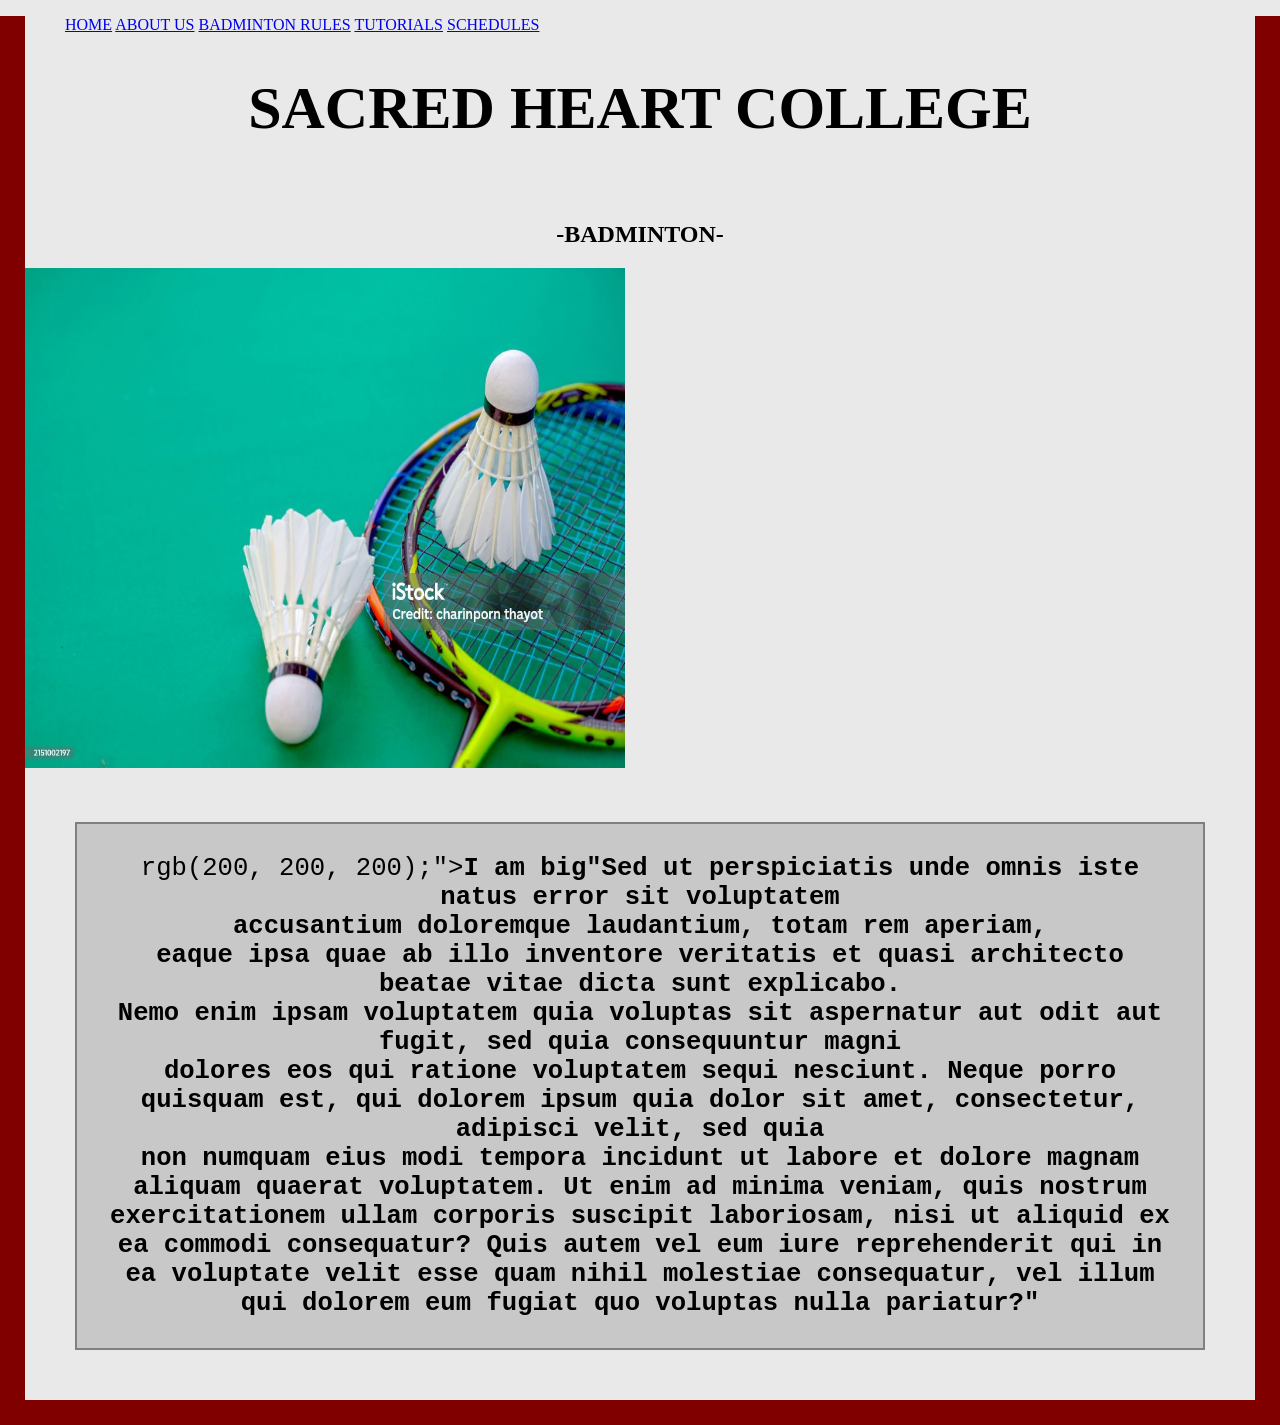
<file: index.html>
<!DOCTYPE html>
<html>
<head>
  <link rel="stylesheet" href="style.css">
  </head>
  <body>

<title>Page Title</title>
<nav>
  <ul>
    <a href="index.html">HOME</a>
    <a href="Aboutus.html" target="_blank">ABOUT US</a> 
    <a href="Badminton.html" target="_blank">BADMINTON RULES</a> 
    <a href="Tutorials.html" target="_blank">TUTORIALS</a> 
    <a href="Schedules.html" target="_blank">SCHEDULES</a> 
    
  </ul>
</nav>
</head>
<body>
<h1 style="font-size:60px;text-align:center;">SACRED HEART COLLEGE</h1>
<br>
<h2 style="text-align:center;">-BADMINTON-</h2>
<img src="istockphoto-2151002197-1024x1024 (2).jpg" alt="Badminton rackets"
          style="width: 600px;px;height:500px;">
          <br>

<p style="font: size 35px;text-align:center;background-color:rgb(200, 200, 200);">rgb(200, 200, 200);"><b>I am big"Sed ut perspiciatis unde omnis iste natus error sit voluptatem<br>accusantium doloremque laudantium, totam rem aperiam, <br>eaque ipsa quae ab illo inventore veritatis et quasi architecto beatae vitae dicta sunt explicabo. <br>Nemo enim ipsam voluptatem quia voluptas sit aspernatur aut odit aut fugit, sed quia consequuntur magni<br> dolores eos qui ratione voluptatem sequi nesciunt. Neque porro quisquam est, qui dolorem ipsum quia dolor sit amet, consectetur, adipisci velit, sed quia<br> non numquam eius modi tempora incidunt ut labore et dolore magnam aliquam quaerat voluptatem. Ut enim ad minima veniam, quis nostrum exercitationem ullam corporis
         suscipit laboriosam, nisi ut aliquid ex ea commodi consequatur? Quis autem vel eum iure reprehenderit qui in ea voluptate velit esse quam nihil molestiae consequatur,
         vel illum qui dolorem eum fugiat quo voluptas nulla pariatur?"</b>
</p>


</body>
</html>
</file>
<file: style.css>
body{
  margin: 0;
  background: #e9e9e9;
  h1 {
  color: black;
  font-family: verdana;
  font-size: 300%;
}
p {
  color: black;
  border: 2px solid grey;
  padding: 30px;
  margin: 50px;
  font-family: courier;
  font-size: 160%;
}
  border-left: 25px solid maroon;
  border-right: 25px solid maroon;
  border-bottom: 25px solid maroon;
  border-top: none;

  min-height: 100vh;

 }
</file>
